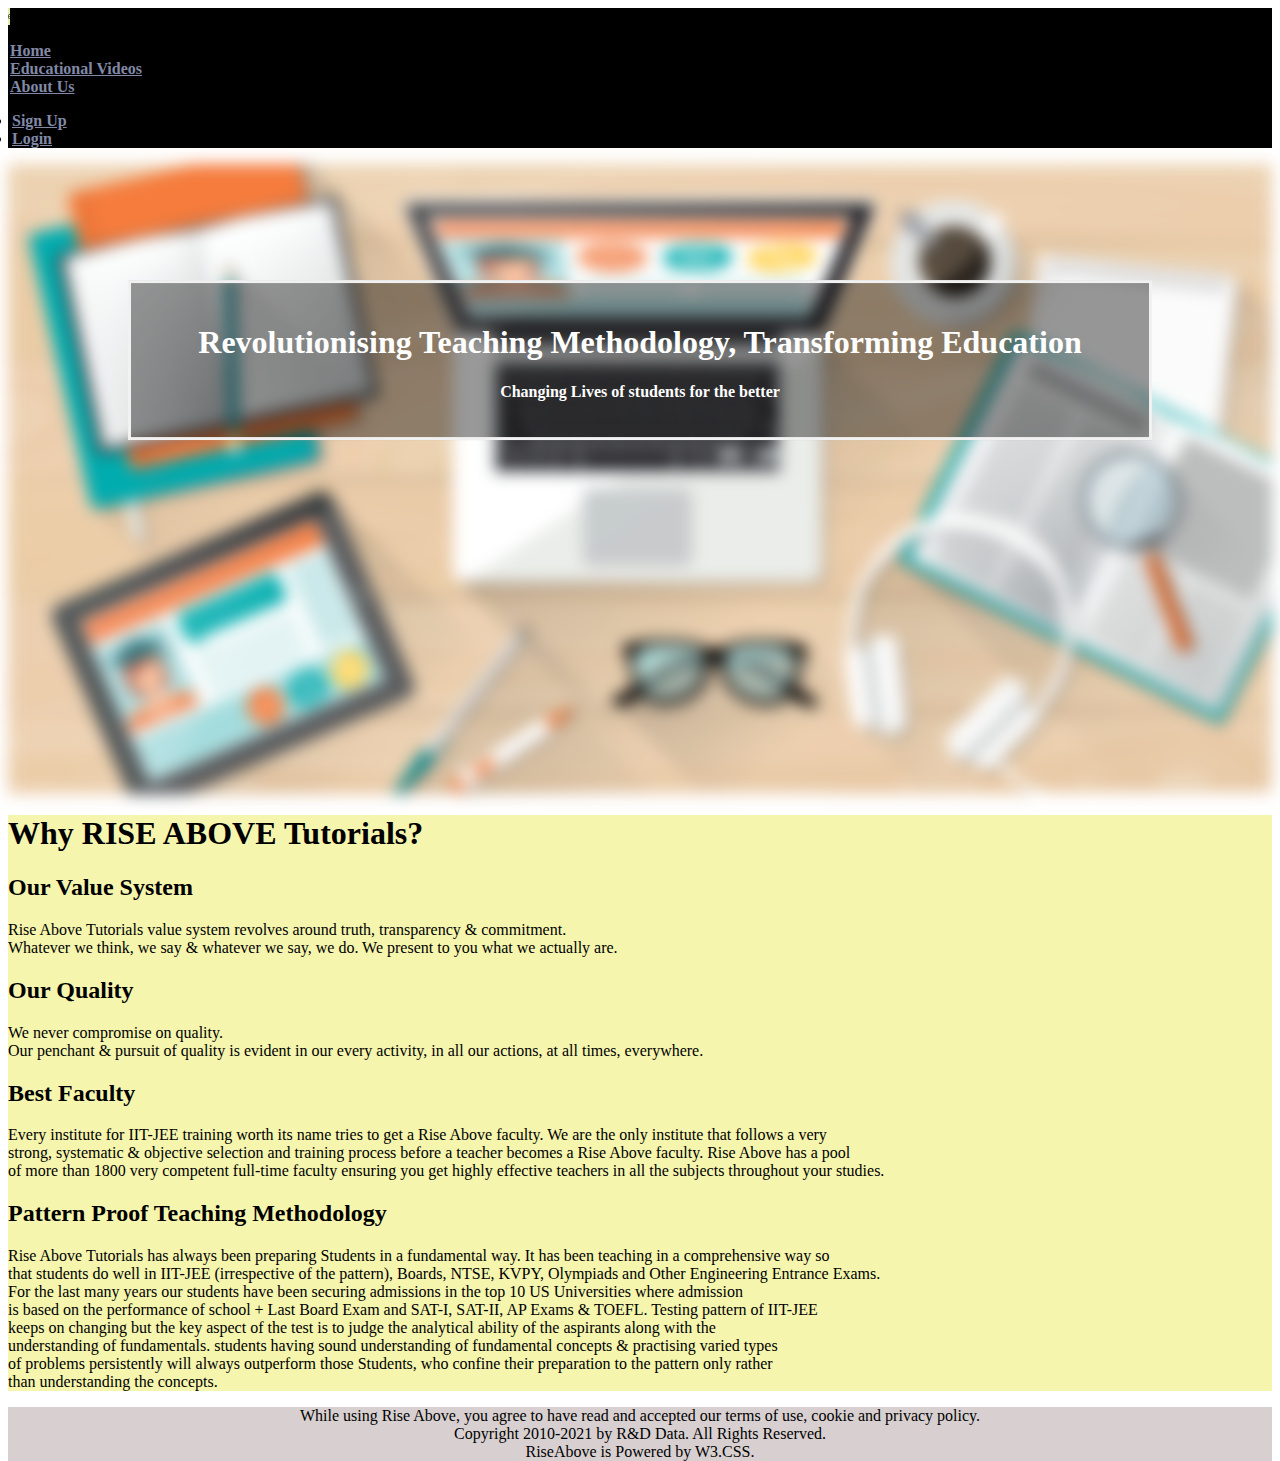
<file: index.html>
<!DOCTYPE html>
<html lang="en">
  <head>
    <title>INTUITIVE ONLINE EDUCATION</title>
	<meta name="viewport" content="width=device-width, initial-scale=1.0">
	<link rel="stylesheet" href="https://stackpath.bootstrapcdn.com/bootstrap/4.1.3/css/bootstrap.min.css"
	 integrity="sha384-MCw98/SFnGE8fJT3GXwEOngsV7Zt27NXFoaoApmYm81iuXoPkFOJwJ8ERdknLPMO" crossorigin="anonymous">
	<link rel="stylesheet" type="text/css" href="topnavbar.css">
	<link rel="stylesheet" type="text/css" href="scrollbar.css">
	<link rel="stylesheet" type="text/css" href="bgmainpage.css">
	<link rel="stylesheet" type="text/css" href="jumbotron.css">
	<link rel="stylesheet" type="text/css" href="jumbotron2.css">
  </head>
  <body>
   

	<nav class="navbar navbar-expand-lg" role="navigation" >
		<div class="container">
			<a class="navbar-brand" href="#"></a>
			<div class="collapse navbar-collapse" id="navbarNav">
				<ul class="navbar-nav">
					<li class="nav-item">
						<a class="nav-link" href="index.html">Home</a>
					</li>
					<li class="nav-item">
						<a class="nav-link" href="EducationalVideos.html">Educational Videos</a>
					</li>
					<li class="nav-item">
						<a class="nav-link" href="about.html">About Us</a>
					</li>
				</ul>
			</div>
			<div class="navbar-nav ml-auto" id="navbarright">
			<ul class="navbar-nav">
				<li class="nav-item">
					<a class="nav-link" href="signup.html">Sign Up</a>
				</li>
				<li class="nav-item">
					<a class="nav-link" href="login.html">Login</a>
				</li>
			</ul>
		    </div>
		</div>
	</nav>
	
	<div class="bg-image"></div>
	<div class="bg-text">
    <h1>Revolutionising Teaching Methodology, Transforming Education</h1>
    <p>Changing Lives of students for the better</p>
    </div>

	<div class="jumbotron jumbotron-fluid" id="jumbotron1">
		<div class="container">
			 <h1 class="display-4">Why RISE ABOVE Tutorials?</h1>
			 <h2 class="lead">Our Value System</h2>
			 <p>Rise Above Tutorials value system revolves around truth, transparency & commitment.<br>
				Whatever we think, we say & whatever we say, we do. We present to you what we actually are.</p>
			 <h2 class="lead">Our Quality</h2>
			 <p>We never compromise on quality.<br>
			   Our penchant & pursuit of quality is evident in our every activity, in all our actions, at all times, everywhere.</p>
			 <h2 class="lead">Best Faculty</h2>
			 <p>Every institute for IIT-JEE training worth its name tries to get a Rise Above faculty. We are the only institute that follows a very<br>
				strong, systematic & objective selection and training process before a teacher becomes a Rise Above faculty. Rise Above has a pool<br>
				of more than 1800 very competent full-time faculty ensuring you get highly effective teachers in all the subjects throughout your studies.</p>
			 <h2 class="lead">Pattern Proof Teaching Methodology</h2>
			 <p>Rise Above Tutorials has always been preparing Students in a fundamental way. It has been teaching in a comprehensive way so<br>
				  that students do well in IIT-JEE (irrespective of the pattern), Boards, NTSE, KVPY, Olympiads and Other Engineering Entrance Exams.<br>
				  For the last many years our students have been securing admissions in the top 10 US Universities where admission<br>
				  is based on the performance of school + Last Board Exam and SAT-I, SAT-II, AP Exams & TOEFL. Testing pattern of IIT-JEE<br>
				  keeps on changing but the key aspect of the test is to judge the analytical ability of the aspirants along with the<br>
				  understanding of fundamentals. students having sound understanding of fundamental concepts & practising varied types<br>
				  of problems persistently will always outperform those Students, who confine their preparation to the pattern only rather<br>
				  than understanding the concepts.</p>	 
		</div>
	</div>

	<div class="jumbotron jumbotron-fluid fixed-bottom" id="jumbotron2">
		<div class="container">
		<p> While using Rise Above, you agree to have read and accepted our terms of use, cookie and privacy policy.<br>
                                               Copyright 2010-2021 by R&D Data. All Rights Reserved.<br>
			                                            RiseAbove is Powered by W3.CSS.</p>
		
	    </div>
	</div>
	

	
  </body>
</html>
</file>
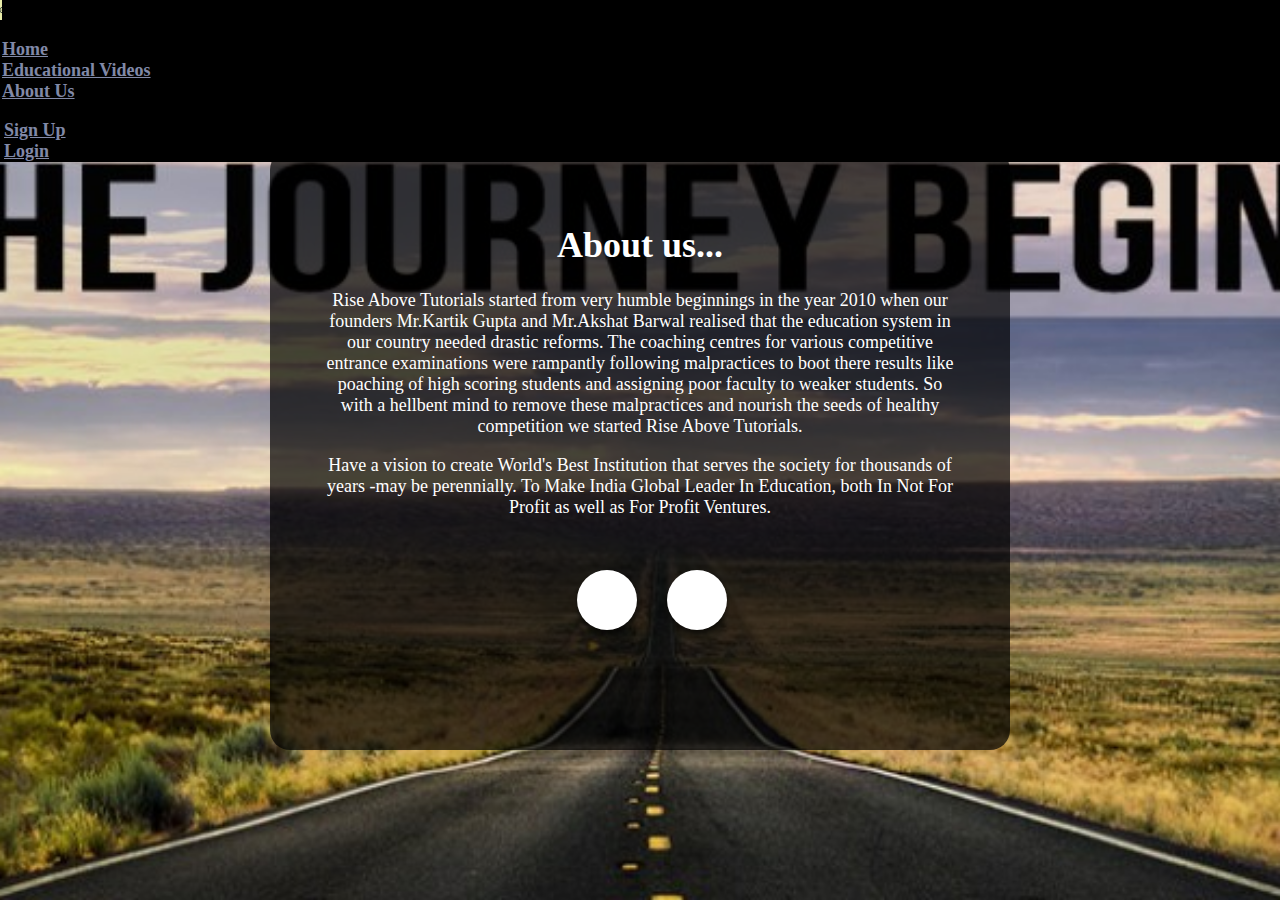
<file: about.html>
<html lang="en" dir="ltr">
  <head>
    <meta charset="utf-8">
    <meta name="viewport" content="width=device-width, initial-scale=1.0">
    <title>About Us</title>
    <link rel="stylesheet" href="about.css">
    <link rel="stylesheet" href="topnavbar.css">
    <link rel="stylesheet" href="scrollbar.css">
    <link rel="stylesheet" href="https://use.fontawesome.com/releases/v5.15.2/css/all.css"
       integrity="sha384-vSIIfh2YWi9wW0r9iZe7RJPrKwp6bG+s9QZMoITbCckVJqGCCRhc+ccxNcdpHuYu" crossorigin="anonymous">
       <link rel="stylesheet" href="https://stackpath.bootstrapcdn.com/bootstrap/4.1.3/css/bootstrap.min.css"
       integrity="sha384-MCw98/SFnGE8fJT3GXwEOngsV7Zt27NXFoaoApmYm81iuXoPkFOJwJ8ERdknLPMO" crossorigin="anonymous">
  </head>
  <body>
    <div class="header">
      <div class="main">
        <h1>About us...</h1>

        <p>Rise Above Tutorials started from very humble beginnings in the year 2010 when our founders Mr.Kartik Gupta and Mr.Akshat Barwal
		     realised that the education system in our country needed drastic reforms. The coaching centres for various competitive entrance examinations
			 were rampantly following malpractices to boot there results like poaching of high scoring students and assigning poor faculty to weaker
			 students. So with a hellbent mind to remove these malpractices and nourish the seeds of healthy competition we started Rise Above Tutorials.</p>

        <p>Have a vision to create World's Best Institution that serves the society for thousands of years -may be perennially. To Make India Global Leader In Education,
			 both In Not For Profit as well as For Profit Ventures.</p>
       <div class="social-menu">
         <ul>
           <li><a href="#"><i class="fab fa-instagram-square"></i></a></li>
           <li><a href="#"><i class="fab fa-linkedin"></i></a></li>
         </ul>





      </div>
    </div>

    <nav class="navbar navbar-expand-lg" role="navigation" >
      <div class="container">
          <a class="navbar-brand" href="#"></a>
          <div class="collapse navbar-collapse" id="navbarNav">
              <ul class="navbar-nav">
                  <li class="nav-item">
                      <a class="nav-link" href="index.html">Home</a>
                  </li>
                  <li class="nav-item">
                      <a class="nav-link" href="EducationalVideos.html">Educational Videos</a>
                  </li>
                  <li class="nav-item">
                      <a class="nav-link" href="about.html">About Us</a>
                  </li>
              </ul>
          </div>
          <div class="navbar-nav ml-auto" id="navbarright">
          <ul class="navbar-nav">
              <li class="nav-item">
                  <a class="nav-link" href="signup.html">Sign Up</a>
              </li>
              <li class="nav-item">
                  <a class="nav-link" href="login.html">Login</a>
              </li>
          </ul>
          </div>
      </div>
  </nav>


  </body>
</html>
</file>
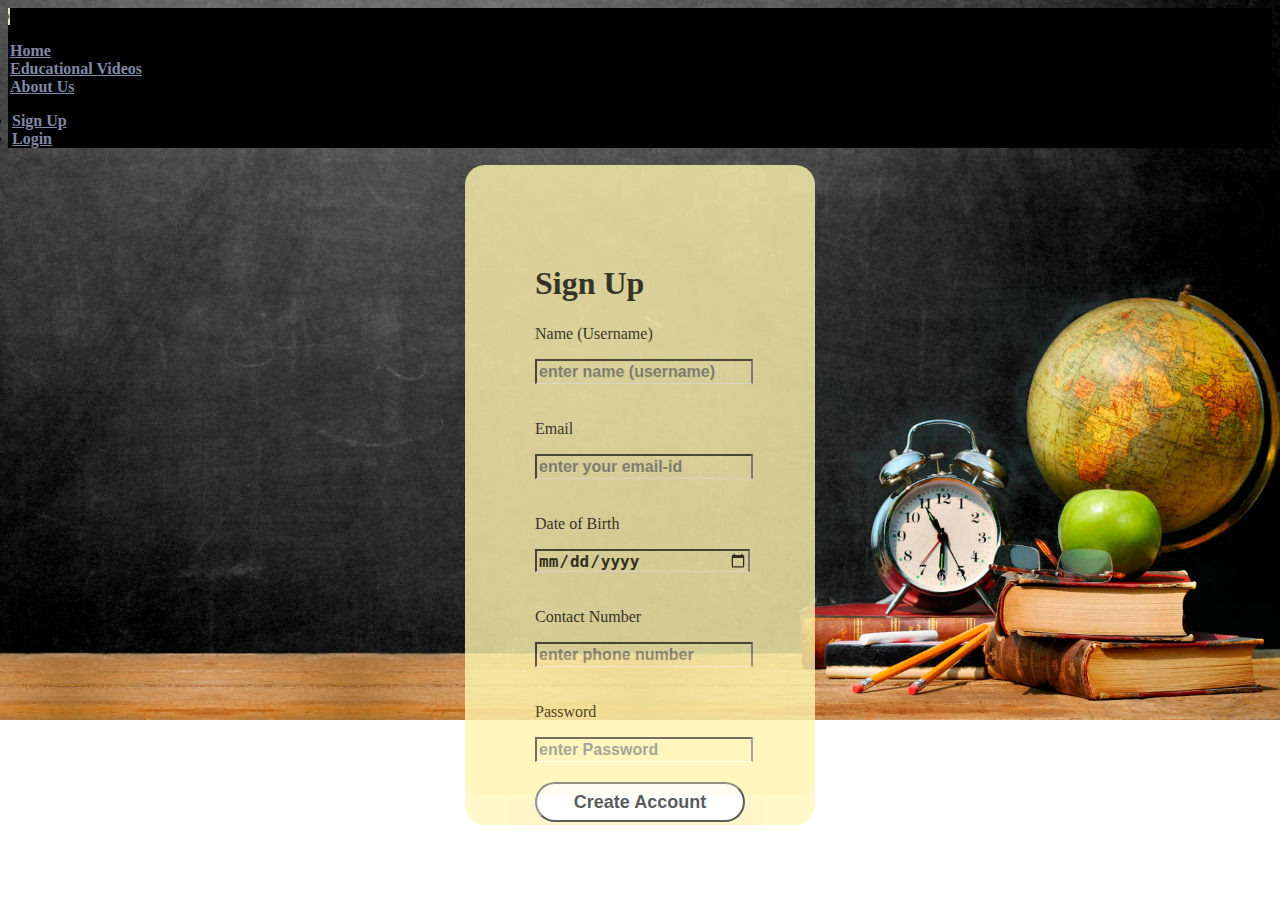
<file: signup.html>
<!DOCTYPE html>
<html lang="en" dir="ltr">
  <head>
    <meta charset="utf-8">
	<meta name="viewport" content="width=device-width, initial-scale=1.0">
    <title>Create an Account</title>
    <link rel="stylesheet" href="signup.css">
    <link rel="stylesheet" href="https://stackpath.bootstrapcdn.com/bootstrap/4.1.3/css/bootstrap.min.css"
	 integrity="sha384-MCw98/SFnGE8fJT3GXwEOngsV7Zt27NXFoaoApmYm81iuXoPkFOJwJ8ERdknLPMO" crossorigin="anonymous">
   <link rel="stylesheet" href="topnavbar.css">
   <link rel="stylesheet" href="scrollbar.css">
  </head>
  <div class="formbuild">
       
      <form class="formbuild" action="index.html" method="post">
      <h1>Sign Up</h1>
      <p>Name (Username)</p>
      <input type="text" name="" placeholder="enter name (username)">
      <p>Email</p>
      <input type="email" name="" placeholder="enter your email-id">
      <p>Date of Birth</p>
      <input type="date" name="" placeholder="enter your age">
      <p>Contact Number</p>
      <input type="number" name="" placeholder="enter phone number" pattern="{0-9}[10]">

      <p>Password</p>
      <input type="text" name="" placeholder="enter Password">
      <input type="submit" name="" value="Create Account">





    </form>

  </div>
  
  <nav class="navbar navbar-expand-lg" role="navigation" >
		<div class="container">
			<a class="navbar-brand" href="#"></a>
			<div class="collapse navbar-collapse" id="navbarNav">
				<ul class="navbar-nav">
					<li class="nav-item">
						<a class="nav-link" href="index.html">Home</a>
					</li>
					<li class="nav-item">
						<a class="nav-link" href="EducationalVideos.html">Educational Videos</a>
					</li>
					<li class="nav-item">
						<a class="nav-link" href="about.html">About Us</a>
					</li>
				</ul>
			</div>
			<div class="navbar-nav ml-auto" id="navbarright">
			<ul class="navbar-nav">
				<li class="nav-item">
					<a class="nav-link" href="signup.html">Sign Up</a>
				</li>
				<li class="nav-item">
					<a class="nav-link" href="login.html">Login</a>
				</li>
			</ul>
		    </div>
		</div>
	</nav>


  </body>
</html>
</file>
<file: topnavbar.css>
.navbar-brand {
    position: relative;
    background: url("brandlogo.png") center center;
    width: 170px;
    height: 40px;
    background-size:cover;
    background-repeat: no-repeat;
    background-position: center;
    margin-top: 0px;
    margin-bottom: 0px;
}
.navbar-expand-lg .nav-link { 
    color:#8189a7;
}   
div#navbarNav{
    font-weight:bold;
}
div#navbarright{
    font-weight:bold;
}
.navbar{
    background:black;
}
.navbar-nav{
    padding-left: 2px;
    padding-right: 2px;
}
.navbar-brand{
    padding-left: 2px;
}
</file>
<file: scrollbar.css>
/* width */
::-webkit-scrollbar {
    width: 10px;
    }

/* Track */
::-webkit-scrollbar-track {
background: #f1f1f1;
}

/* Handle */
::-webkit-scrollbar-thumb {
background: #888;
}

/* Handle on hover */
::-webkit-scrollbar-thumb:hover {
background: #555;
}
</file>
<file: bgmainpage.css>
body, html {
    height: 100%;
  }
  
  * {
    box-sizing: border-box;
  }
  
  .bg-image {
    /* The image used */
    background-image: url("iStock-520374378.jpg");
  
    /* Add the blur effect */
    filter: blur(8px);
    -webkit-filter: blur(8px);
  
    /* Full height */
    height: 70%;
  
    /* Center and scale the image nicely */
    background-position: center;
    background-repeat: no-repeat;
    background-size: cover;
  }
  
  /* Position text in the middle of the page/image */
  .bg-text {
    background-color: rgb(0,0,0); /* Fallback color */
    background-color: rgba(0,0,0, 0.4); /* Black w/opacity/see-through */
    color: white;
    font-weight: bold;
    border: 3px solid #f1f1f1;
    position: absolute;
    top: 40%;
    left: 50%;
    transform: translate(-50%, -50%);
    z-index: 2;
    width: 80%;
    padding: 20px;
    text-align: center;
  }
</file>
<file: jumbotron.css>
div#jumbotron1{
    background-color: rgb(245, 245, 174);
    margin-bottom: 0px;
}
</file>
<file: jumbotron2.css>
div#jumbotron2{  
    padding-top: 0px;
    padding-bottom: 0px;
    bottom: 0; 
    margin-left: 0px;
    width: 100%;  
    background: rgba(216, 208, 208); 
    text-align: center;
    position:static;
} 
.jumbotron2 .fixed-bottom{
    margin-bottom: 0px !important;
}
</file>
<file: about.css>
body{
  margin: 0;
  padding: 0;
  font-family: Century Gothic;
  font-size: 18px;
}
.header{
  height: 100%;
  width: 100%;
  background: url("journey2.jpg");
  background-size:cover;
  background-position: bottom;

}
.main{
  width: 50%;
  height: 500px;
  background-color: rgba(0, 0, 0, 0.7);
  color: #fff;
  text-align: center;

  padding: 50px;
  top: 50%;
  left: 50%;
  position: absolute;
  transform: translate(-50%,-50%);
  border-radius: 20px;

}
.social-menu ul{
  padding: 0;
  margin: 0;
  position: absolute;
  top: 50%;
  left: 50%;
  transform: translate(-50%,500%);
  display: flex;

}
.social-menu ul li{
  list-style: none;
  margin: 0 15px;

}
.social-menu ul li .fab{
  font-size: 30px;
  line-height: 60px;
  transition: 0.6s;
  color: #000;
}
.social-menu ul li .fab:hover{
  color: #fff;

}
.social-menu ul li a{
  position: relative;
  display: block;
  width: 60px;
  height: 60px;
  border-radius: 50%;
  background-color: #fff;
  text-align: center;
  transition: 0.6s;
  box-shadow: 0 5px 4px rgba(0, 0, 0, 0.5);
  transform: translate(20%,-300%);

}
.social-menu ul li a:hover{
  transform: translate(13px ,-200px);
}
.social-menu ul li:nth-child(1) a:hover{
  background-color: #e4405f;
}
.social-menu ul li:nth-child(2) a:hover{
  background-color: #0077B5;
}
</file>
<file: signup.css>
body{
  background-image: url("signup1.jpg");
  background-repeat: no-repeat;
  background-size: cover;
}
.formbuild h1{
  color: #000;
  padding: 0;
  margin-top: 0;
  font-weight: bolder;
  height: 20px;
  margin-bottom: 40px;


}
.formbuild{
  margin-top: 30px;
  width: 350px;
  height: 630px;
  background-color: rgba(255, 245, 174);
  top:50%;
  left:50%;
  position:absolute;
  transform: translate(-50%,-50%);
  box-sizing: border-box;
  padding: 70px;
  border-radius: 20px;
  opacity: 0.8;
  margin-bottom: 30px;
}
.formbuild input{
  width: 100%;
  margin-bottom: 20px;
}

.formbuild input[type="text"]{
  border: bold,black;
  border-bottom: 1px solid #fff;
  background: transparent;
  outline: none;
  height: 20px;
  color: #000;
  font-size: 16px;
  font-weight: bold;
}
.formbuild input[type="email"]{
  border: bold,black;
  border-bottom: 1px solid #fff;
  background: transparent;
  outline: none;
  height: 20px;
  color: #000;
  font-size: 16px;
  font-weight: bold;
}
.formbuild input[type="number"]{
  border: bold,black;
  border-bottom: 1px solid #fff;
  background: transparent;
  outline: none;
  height: 20px;
  color: #000;
  font-size: 16px;
  font-weight: bold;
}
.formbuild input[type="date"]{
  border: bold,black;
  border-bottom: 1px solid #fff;
  background: transparent;
  outline: none;
  height: 20px;
  color: #000;
  font-size: 16px;
  font-weight: bold;
}
.formbuild input[type="submit"]
{
  border-radius: 20px;
  border: bold,black;
  outline: none;
  height: 40px;
  background: white;
  color: #000;
  font-size: 18px;
  font-weight: bold;
}
.formbuild input[type="submit"]:hover{
  cursor: pointer;
  background: #ff8c00;
  color: #000;
}
</file>
